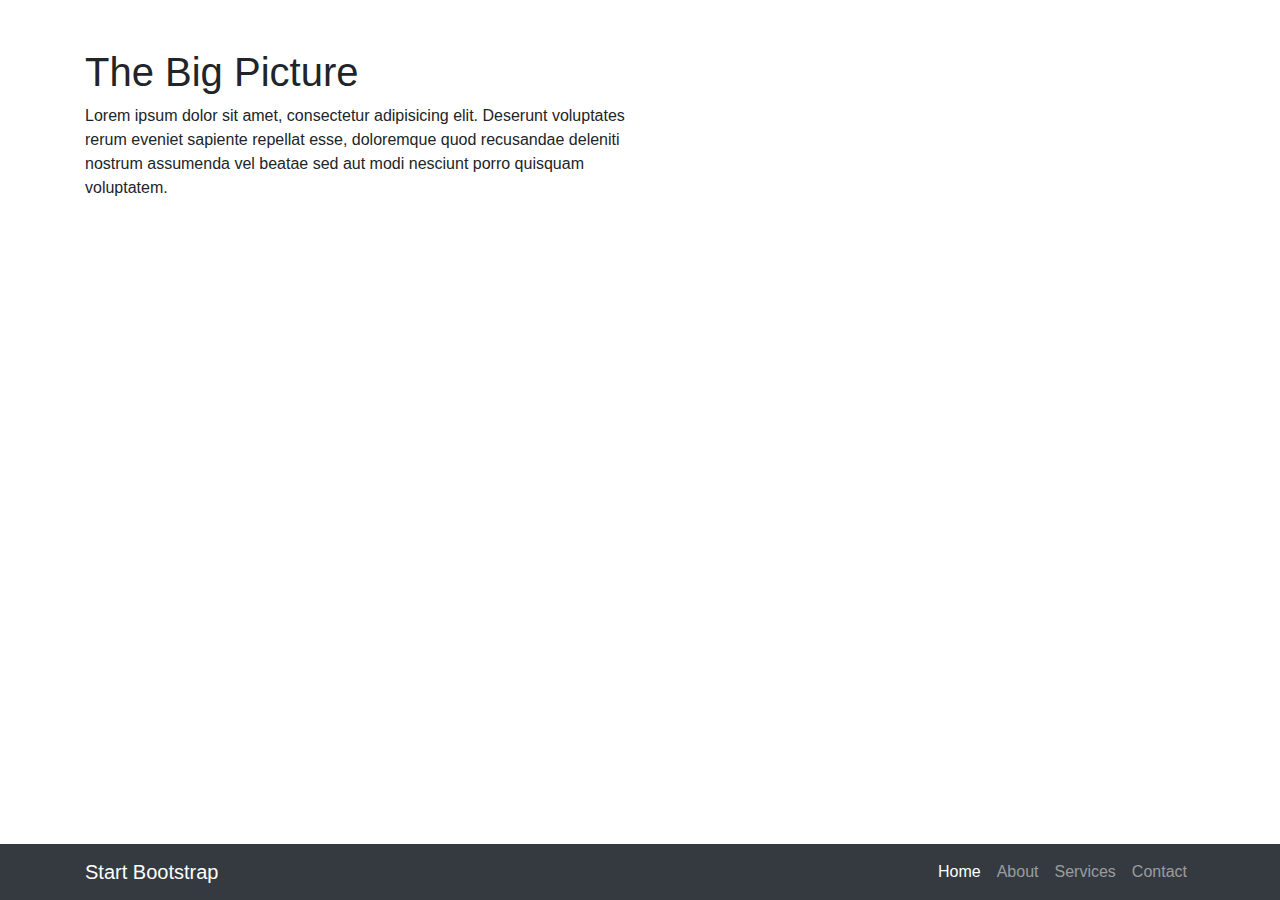
<file: bootstrap/index.html>
<!DOCTYPE html>
<html lang="en">

<head>

  <meta charset="utf-8">
  <meta name="viewport" content="width=device-width, initial-scale=1, shrink-to-fit=no">
  <meta name="description" content="">
  <meta name="author" content="">

  <!-- Bootstrap core CSS -->
  <link href="vendor/bootstrap/css/bootstrap.min.css" rel="stylesheet">

  <!-- Custom styles for this template -->
  <link href="css/the-big-picture.css" rel="stylesheet">

</head>

<body>

  <!-- Navigation -->
  <nav class="navbar navbar-expand-lg navbar-dark bg-dark fixed-bottom">
    <div class="container">
      <a class="navbar-brand" href="#">Start Bootstrap</a>
      <button class="navbar-toggler" type="button" data-toggle="collapse" data-target="#navbarResponsive" aria-controls="navbarResponsive" aria-expanded="false" aria-label="Toggle navigation">
        <span class="navbar-toggler-icon"></span>
      </button>
      <div class="collapse navbar-collapse" id="navbarResponsive">
        <ul class="navbar-nav ml-auto">
          <li class="nav-item active">
            <a class="nav-link" href="#">Home
              <span class="sr-only">(current)</span>
            </a>
          </li>
          <li class="nav-item">
            <a class="nav-link" href="#">About</a>
          </li>
          <li class="nav-item">
            <a class="nav-link" href="#">Services</a>
          </li>
          <li class="nav-item">
            <a class="nav-link" href="#">Contact</a>
          </li>
        </ul>
      </div>
    </div>
  </nav>

  <!-- Page Content -->
  <section>
    <div class="container">
      <div class="row">
        <div class="col-lg-6">
          <h1 class="mt-5">The Big Picture</h1>
          <p>Lorem ipsum dolor sit amet, consectetur adipisicing elit. Deserunt voluptates rerum eveniet sapiente repellat esse, doloremque quod recusandae deleniti nostrum assumenda vel beatae sed aut modi nesciunt porro quisquam voluptatem.</p>
        </div>
      </div>
    </div>
  </section>

  <!-- Bootstrap core JavaScript -->
  <script src="vendor/jquery/jquery.min.js"></script>
  <script src="vendor/bootstrap/js/bootstrap.bundle.min.js"></script>

</body>

</html>
</file>
<file: bootstrap/css/the-big-picture.css>
/*!
 * Start Bootstrap - The Big Picture (https://startbootstrap.com/template-overviews/the-big-picture)
 * Copyright 2013-2019 Start Bootstrap
 * Licensed under MIT (https://github.com/BlackrockDigital/startbootstrap-the-big-picture/blob/master/LICENSE)
 */

body {
 /* background-image: url('http://placehold.it/1920x1080') no-repeat center center fixed;
 */
 /*background-image: url("LoginAvatar.png"); */
/*
 -webkit-background-size: cover;
  -moz-background-size: cover;
  background-size: cover;
  -o-background-size: cover;
  */
  background-image: ("vintage-map.jpg");
}
</file>
